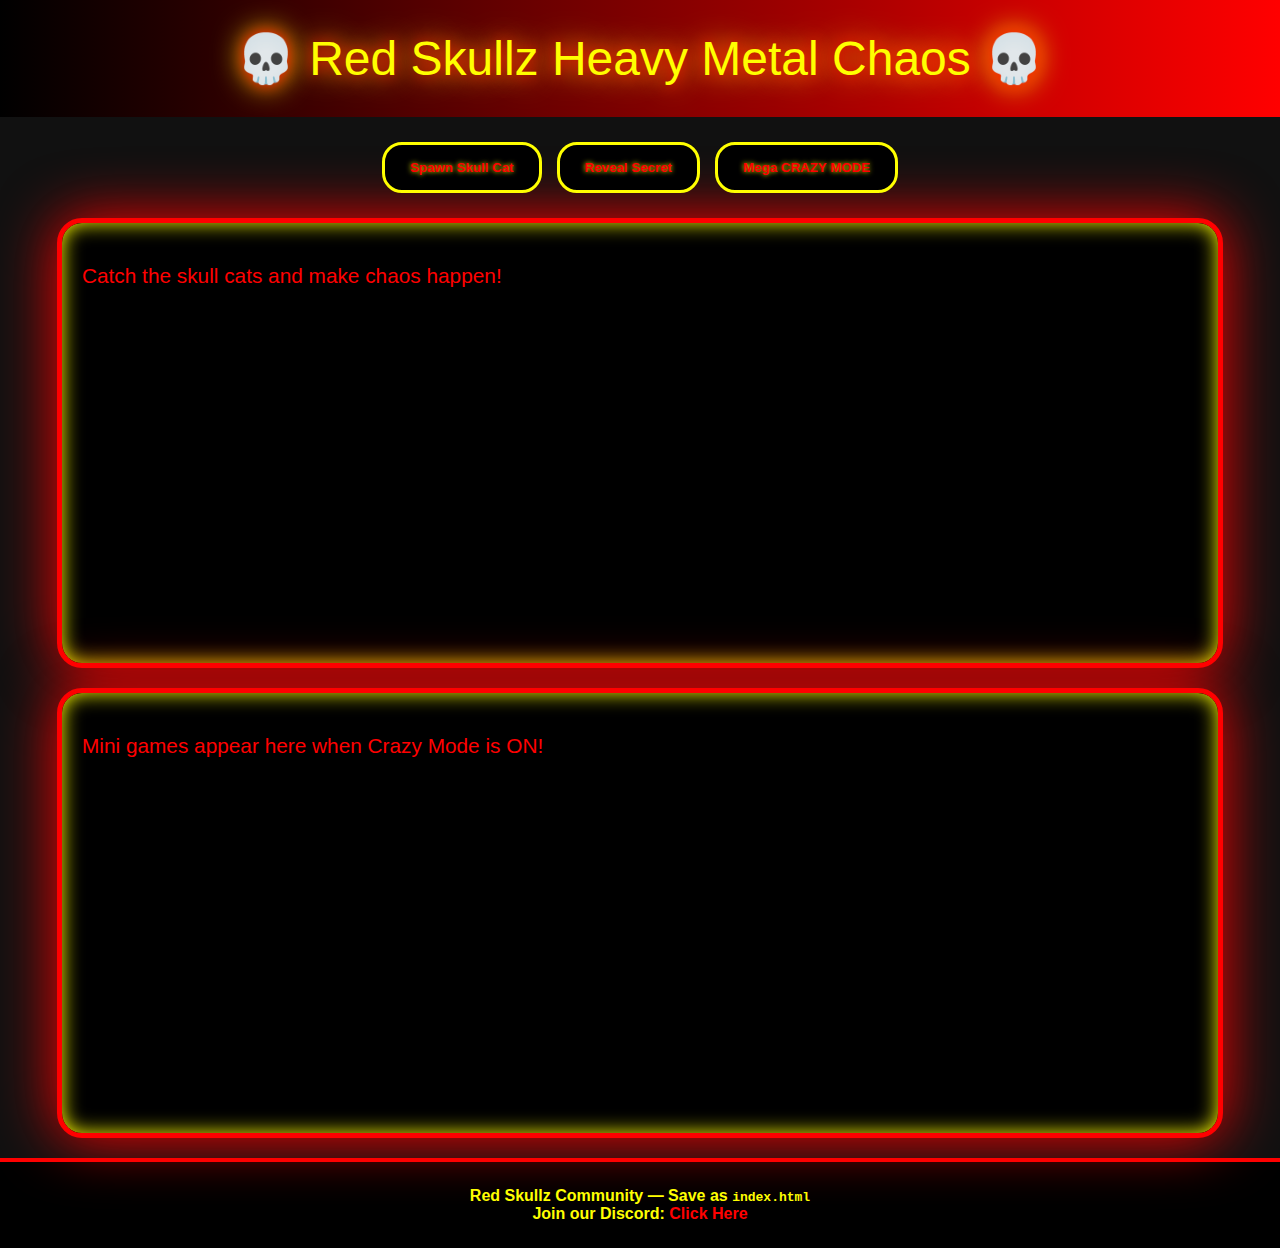
<file: Index.html>
<!doctype html>
<html lang="en">
<head>
<meta charset="utf-8">
<meta name="viewport" content="width=device-width, initial-scale=1">
<title>Red Skullz Heavy Metal Chaos</title>
<style>
  body {
    margin:0;
    font-family:"Comic Sans MS",cursive,sans-serif;
    background:#111;
    color:#f1c40f;
    overflow-x:hidden;
  }
  header {
    background:linear-gradient(90deg, black, red);
    color:yellow;
    padding:30px;
    text-align:center;
    font-size:3em;
    animation: headerPulse 2s infinite alternate;
    text-shadow: 0 0 15px red, 0 0 30px yellow;
  }
  @keyframes headerPulse {
    from {text-shadow:0 0 10px red,0 0 20px yellow;}
    to {text-shadow:0 0 25px yellow,0 0 50px red;}
  }
  nav {
    display:flex;
    justify-content:center;
    flex-wrap:wrap;
    gap:15px;
    margin:25px;
  }
  nav button {
    padding:15px 25px;
    font-weight:bold;
    border-radius:20px;
    border:3px solid yellow;
    background:black;
    color:red;
    cursor:pointer;
    transition:transform .2s;
    position:relative;
    overflow:hidden;
    text-shadow:0 0 5px yellow;
  }
  nav button:hover {transform:rotate(-10deg) scale(1.3);}
  .main-container {
    display:flex;
    flex-direction:column;
    align-items:center;
    gap:20px;
    margin:20px;
  }
  .playground, .mini-games {
    width:90%;
    max-width:1200px;
    min-height:400px;
    border:5px solid red;
    border-radius:25px;
    background:black;
    overflow:hidden;
    box-shadow:0 0 60px red, 0 0 20px yellow inset;
    padding:20px;
  }
  .skullcat {
    width:80px;
    height:80px;
    background:url('assets/skullcat.png') center/cover no-repeat;
    position:absolute;
    cursor:pointer;
    animation:bounce 1s infinite alternate;
  }
  @keyframes bounce {from{transform:translateY(0);}to{transform:translateY(-30px);}}
  .secret {
    display:none;
    margin:20px;
    padding:25px;
    border:4px groove yellow;
    background:rgba(255,0,0,0.3);
    font-size:1.5em;
    text-align:center;
    animation:flicker 1.5s infinite;
    border-radius:20px;
  }
  @keyframes flicker {0%,18%,22%,25%,53%,57%,100%{opacity:1;}20%,24%,55%{opacity:0;}}
  footer {
    background:black;
    border-top:4px solid red;
    padding:25px;
    text-align:center;
    font-weight:bold;
    color:yellow;
  }
  footer a {color:red; text-decoration:none; font-weight:bold;}
  .spark {
    position:absolute;
    width:6px;
    height:6px;
    background:radial-gradient(circle, yellow, red, transparent);
    border-radius:50%;
    pointer-events:none;
    animation:sparkAnim 600ms ease-out forwards;
  }
  @keyframes sparkAnim {to{transform:translate(var(--x),var(--y)) scale(0.1);opacity:0;}}
</style>
</head>
<body>
<header>💀 Red Skullz Heavy Metal Chaos 💀</header>
<nav>
  <button onclick="spawnSkullCat(event)">Spawn Skull Cat</button>
  <button onclick="unlockSecret(event)">Reveal Secret</button>
  <button onclick="crazyMode(event)">Mega CRAZY MODE</button>
</nav>
<div class="main-container">
  <section class="playground" id="play-area">
    <p style="font-size:1.3em; color:red;">Catch the skull cats and make chaos happen!</p>
  </section>
  <section class="mini-games" id="mini-games">
    <p style="font-size:1.3em; color:red;">Mini games appear here when Crazy Mode is ON!</p>
  </section>
</div>
<section class="secret" id="secret">🎉 YOU FOUND THE CHAOTIC SECRET 🎉</section>
<footer>
Red Skullz Community — Save as <code>index.html</code><br>
Join our Discord: <a href="https://discord.gg/eZrfmUyw" target="_blank">Click Here</a>
</footer>
<script>
let score=0;
const play=document.getElementById('play-area');
const miniGames=document.getElementById('mini-games');
function makeSparks(x,y){
  for(let i=0;i<15;i++){
    const s=document.createElement('div');
    s.className='spark';
    s.style.left=x+'px';
    s.style.top=y+'px';
    const ang=Math.random()*2*Math.PI;
    const dist=50+Math.random()*70;
    s.style.setProperty('--x', Math.cos(ang)*dist+'px');
    s.style.setProperty('--y', Math.sin(ang)*dist+'px');
    document.body.appendChild(s);
    setTimeout(()=>s.remove(),600);
  }
}
function spawnSkullCat(e){
  makeSparks(e.clientX,e.clientY);
  const cat=document.createElement('div');
  cat.className='skullcat';
  cat.style.left=Math.random()*(play.clientWidth-80)+'px';
  cat.style.top=Math.random()*(play.clientHeight-80)+'px';
  cat.onclick=(ev)=>{
    score+=10;
    makeSparks(ev.clientX,ev.clientY);
    alert('You caught a Skull Cat! Score: '+score);
    cat.remove();
  };
  play.appendChild(cat);
}
function unlockSecret(e){
  makeSparks(e.clientX,e.clientY);
  document.getElementById('secret').style.display='block';
  alert('The hidden madness has been revealed!');
}
function crazyMode(e){
  makeSparks(e.clientX,e.clientY);
  alert('MEGA CRAZY MODE ENGAGED! Mini-games everywhere!');
  document.body.style.animation='headerPulse 0.3s infinite alternate';
  setInterval(()=>spawnSkullCat({clientX:innerWidth/2,clientY:innerHeight/2}),150);
  const games=['Click the Cat','Red-Yellow Memory','Catch the Falling Skull','Skull Maze','Crazy Color Match','Speed Tap','Skull Dodge'];
  setInterval(()=>{
    const game=document.createElement('div');
    game.style.padding='15px';
    game.style.margin='5px';
    game.style.border='2px solid yellow';
    game.style.background='rgba(255,0,0,0.35)';
    game.style.borderRadius='15px';
    game.style.color='yellow';
    game.textContent=games[Math.floor(Math.random()*games.length)];
    miniGames.appendChild(game);
    setTimeout(()=>game.remove(),5000);
  },1000);
}
</script>
</body>
</html>
</file>
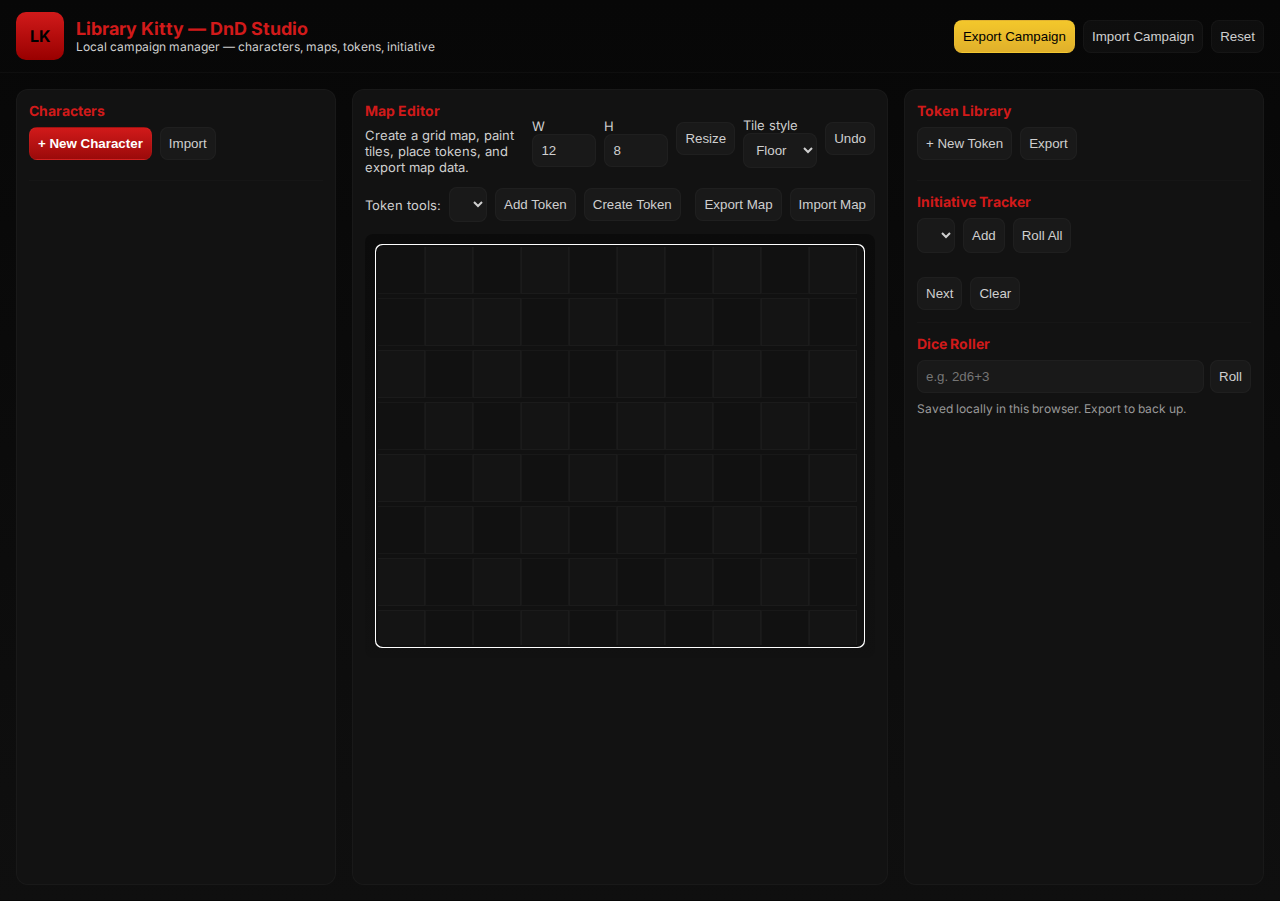
<file: dnd-studio.html>
<!doctype html>
<html lang="en">
<head>
<meta charset="utf-8"/>
<meta name="viewport" content="width=device-width,initial-scale=1"/>
<title>Library Kitty — DnD Studio</title>
<link href="https://fonts.googleapis.com/css2?family=Inter:wght@300;400;600;700&display=swap" rel="stylesheet">
<style>
  :root{
    --bg:#0b0b0b; --panel:#121212; --accent:#d11a1a; --accent-2:#f3c72b; --muted:#cfcfcf;
    --glass: rgba(255,255,255,0.03);
    --radius:12px;
  }
  *{box-sizing:border-box}
  html,body{height:100%;margin:0;font-family:Inter,system-ui,Segoe UI,Roboto,Helvetica,Arial;color:var(--muted);
    background:linear-gradient(180deg,#070707,#0f0f0f);-webkit-font-smoothing:antialiased}
  header{display:flex;gap:12px;align-items:center;padding:12px 16px;border-bottom:1px solid rgba(255,255,255,0.03)}
  .logo{width:48px;height:48px;border-radius:10px;background:linear-gradient(180deg,var(--accent),#900);display:flex;align-items:center;justify-content:center;font-weight:700;color:black}
  h1{margin:0;font-size:18px;font-weight:700;color:var(--accent)}
  .subtitle{font-size:12px;color:var(--muted)}
  .top-controls{margin-left:auto;display:flex;gap:8px;align-items:center}
  button,select,input,textarea{background:var(--glass);color:var(--muted);border:1px solid rgba(255,255,255,0.03);padding:8px;border-radius:8px}
  button.primary{background:linear-gradient(180deg,var(--accent),#9b0a0a);color:#fff;font-weight:700}
  button.yellow{background:linear-gradient(180deg,var(--accent-2),#e0b02b);color:#000}
  .layout{display:grid;grid-template-columns:320px 1fr 360px;gap:16px;padding:16px;height:calc(100vh - 72px)}
  .panel{background:var(--panel);padding:12px;border-radius:var(--radius);border:1px solid rgba(255,255,255,0.03);overflow:auto}
  .panel h3{margin:0 0 8px 0;color:var(--accent);font-size:14px}
  /* Left: characters + tools */
  .char-list{display:flex;flex-direction:column;gap:8px}
  .char-item{display:flex;gap:10px;align-items:center;padding:8px;border-radius:8px;cursor:pointer}
  .char-item.active{background:rgba(209,26,26,0.06);border:1px solid rgba(209,26,26,0.14)}
  .avatar{width:44px;height:44;border-radius:8px;background:#220000;display:flex;align-items:center;justify-content:center;color:var(--accent-2);font-weight:700}
  .char-meta{flex:1}
  .small{font-size:13px;color:var(--muted)}
  label{display:block;font-size:13px;color:var(--muted);margin-top:8px}
  input[type="number"]{width:100%}
  textarea{width:100%;min-height:80px;border-radius:8px;padding:8px}
  .row{display:flex;gap:8px}
  .row .col{flex:1}
  /* Center: map area */
  .map-toolbar{display:flex;gap:8px;align-items:center;margin-bottom:8px}
  .map-canvas{background:linear-gradient(180deg,#0b0b0b,#111);padding:12px;border-radius:8px;display:flex;justify-content:center;align-items:center}
  .grid{background:#111;border-radius:6px;overflow:auto;display:inline-block}
  .tile{width:48px;height:48px;border:1px solid rgba(255,255,255,0.03);display:inline-flex;align-items:center;justify-content:center;font-size:18px;cursor:pointer;user-select:none}
  .tile.alt{background:#141414}
  .tile.token-present{outline:3px solid rgba(243,199,43,0.14)}
  .map-settings{display:flex;gap:8px;align-items:center}
  /* Right: tokens, initiative, dice */
  .token-list{display:flex;flex-direction:column;gap:8px}
  .token-item{display:flex;gap:8px;align-items:center;padding:8px;border-radius:8px}
  .initiative{display:flex;flex-direction:column;gap:8px}
  .initiative-list{display:flex;flex-direction:column;gap:6px}
  .initiative-item{display:flex;justify-content:space-between;gap:8px;padding:8px;border-radius:8px;background:rgba(255,255,255,0.02)}
  .dice{display:flex;gap:6px;align-items:center}
  .footer-hint{font-size:12px;color:#999;margin-top:8px}
  /* small screens */
  @media (max-width:1100px){.layout{grid-template-columns:1fr;grid-auto-rows:min-content;height:auto;padding-bottom:40px}}
</style>
</head>
<body>

<header>
  <div class="logo">LK</div>
  <div>
    <h1>Library Kitty — DnD Studio</h1>
    <div class="subtitle">Local campaign manager — characters, maps, tokens, initiative</div>
  </div>

  <div class="top-controls">
    <button id="exportCampaign" class="yellow">Export Campaign</button>
    <input id="importFile" type="file" accept=".json" style="display:none">
    <button id="importCampaign">Import Campaign</button>
    <button id="clearAll">Reset</button>
  </div>
</header>

<div class="layout">
  <!-- LEFT: Characters & Tools -->
  <aside class="panel">
    <h3>Characters</h3>
    <div style="display:flex;gap:8px;margin-bottom:8px">
      <button id="newChar" class="primary">+ New Character</button>
      <button id="importChar">Import</button>
    </div>

    <div id="charList" class="char-list" aria-live="polite"></div>

    <hr style="border:none;height:1px;background:rgba(255,255,255,0.02);margin:12px 0">

    <div id="charEditor" style="display:none">
      <h3>Edit Character</h3>
      <label>Name <input id="charName" type="text"></label>
      <label>Avatar (emoji or letter) <input id="charAvatar" type="text" maxlength="2"></label>

      <div class="row">
        <div class="col">
          <label>HP <input id="charHP" type="number" min="0"></label>
        </div>
        <div class="col">
          <label>AC <input id="charAC" type="number" min="0"></label>
        </div>
      </div>

      <label>Stats (comma separated STR,DEX,CON,INT,WIS,CHA)
        <input id="charStats" type="text" placeholder="10,14,12,8,13,11">
      </label>

      <label>Notes
        <textarea id="charNotes" placeholder="Backstory, spells, equipment..."></textarea>
      </label>

      <div style="display:flex;gap:8px;margin-top:8px">
        <button id="saveChar" class="primary">Save</button>
        <button id="deleteChar">Delete</button>
        <button id="exportChar">Export Char</button>
      </div>
    </div>
  </aside>

  <!-- CENTER: Map & Canvas -->
  <section class="panel">
    <div style="display:flex;justify-content:space-between;align-items:center">
      <div>
        <h3>Map Editor</h3>
        <div class="small">Create a grid map, paint tiles, place tokens, and export map data.</div>
      </div>

      <div class="map-settings">
        <label>W <input id="mapW" type="number" value="12" min="4" style="width:64px"></label>
        <label>H <input id="mapH" type="number" value="8" min="4" style="width:64px"></label>
        <button id="resizeMap">Resize</button>
        <label>Tile style
          <select id="paintMode">
            <option value="floor">Floor</option>
            <option value="wall">Wall</option>
            <option value="water">Water</option>
            <option value="erase">Erase</option>
          </select>
        </label>
        <button id="undoPaint">Undo</button>
      </div>
    </div>

    <div class="map-toolbar" style="margin-top:12px">
      <div class="small">Token tools:</div>
      <select id="tokenPicker"></select>
      <button id="addTokenBtn">Add Token</button>
      <button id="createTokenBtn">Create Token</button>

      <div style="margin-left:auto;display:flex;gap:8px">
        <button id="exportMap">Export Map</button>
        <button id="importMap">Import Map</button>
        <input id="importMapFile" type="file" accept=".json" style="display:none">
      </div>
    </div>

    <div class="map-canvas" style="margin-top:12px">
      <div id="gridWrap" class="grid" tabindex="0" aria-label="Map grid"></div>
    </div>
  </section>

  <!-- RIGHT: Tokens, Initiative, Dice -->
  <aside class="panel">
    <h3>Token Library</h3>
    <div style="display:flex;gap:8px;margin-bottom:8px">
      <button id="newToken">+ New Token</button>
      <button id="exportTokens">Export</button>
    </div>
    <div id="tokenList" class="token-list"></div>

    <hr style="border:none;height:1px;background:rgba(255,255,255,0.02);margin:12px 0">

    <h3>Initiative Tracker</h3>
    <div style="display:flex;gap:8px;margin-bottom:8px">
      <select id="initSelect"></select>
      <button id="addToInitiative">Add</button>
      <button id="rollInit">Roll All</button>
    </div>
    <div id="initiative" class="initiative">
      <div class="initiative-list" id="initiativeList"></div>
      <div style="display:flex;gap:8px;margin-top:8px">
        <button id="nextTurn">Next</button>
        <button id="clearInitiative">Clear</button>
      </div>
    </div>

    <hr style="border:none;height:1px;background:rgba(255,255,255,0.02);margin:12px 0">

    <h3>Dice Roller</h3>
    <div class="dice">
      <input id="diceInput" placeholder="e.g. 2d6+3" style="flex:1">
      <button id="rollBtn">Roll</button>
    </div>
    <div id="diceOutput" class="footer-hint" style="margin-top:8px"></div>

    <div class="footer-hint">Saved locally in this browser. Export to back up.</div>
  </aside>
</div>

<script>
/* ========== Simple DnD Studio App ==========

 Data model (saved in localStorage under key 'lk_dnd_studio_v1'):
 {
  characters: {id: {...}},
  tokens: {id: {...}},
  maps: {id: {...}},
  activeMapId: 'map-1',
  initiative: [{id, name, init, tokenId}]
 }

 Features implemented:
 - Character CRUD + import/export
 - Token CRUD + place tokens on a grid and drag with keyboard/ mouse
 - Map grid creation + paint tiles + undo
 - Initiative tracker with rolling
 - Dice roller (NdM+K)
 - Export/Import full campaign JSON
 - Auto-save to localStorage
*/

const STORAGE_KEY = 'lk_dnd_studio_v1';

let state = {
  characters: {}, // id -> char
  tokens: {}, // id -> token meta
  maps: {}, // id -> {w,h,tiles:[], tokensOnMap: [{id,tokenId,x,y,hp}]}
  activeMapId: null,
  initiative: [] // array of {id, name, init, tokenId}
};

const dom = {
  charList: document.getElementById('charList'),
  newChar: document.getElementById('newChar'),
  importChar: document.getElementById('importChar'),
  charEditor: document.getElementById('charEditor'),
  charName: document.getElementById('charName'),
  charAvatar: document.getElementById('charAvatar'),
  charHP: document.getElementById('charHP'),
  charAC: document.getElementById('charAC'),
  charStats: document.getElementById('charStats'),
  charNotes: document.getElementById('charNotes'),
  saveChar: document.getElementById('saveChar'),
  deleteChar: document.getElementById('deleteChar'),
  exportChar: document.getElementById('exportChar'),

  mapW: document.getElementById('mapW'),
  mapH: document.getElementById('mapH'),
  resizeMap: document.getElementById('resizeMap'),
  paintMode: document.getElementById('paintMode'),
  undoPaint: document.getElementById('undoPaint'),
  gridWrap: document.getElementById('gridWrap'),
  tokenPicker: document.getElementById('tokenPicker'),
  newTokenBtn: document.getElementById('newToken'),
  tokenList: document.getElementById('tokenList'),
  addTokenBtn: document.getElementById('addTokenBtn'),
  createTokenBtn: document.getElementById('createTokenBtn'),
  exportMap: document.getElementById('exportMap'),
  importMap: document.getElementById('importMap'),
  importMapFile: document.getElementById('importMapFile'),

  exportCampaign: document.getElementById('exportCampaign'),
  importCampaign: document.getElementById('importCampaign'),
  importFile: document.getElementById('importFile'),
  clearAll: document.getElementById('clearAll'),

  initSelect: document.getElementById('initSelect'),
  addToInitiative: document.getElementById('addToInitiative'),
  initiativeList: document.getElementById('initiativeList'),
  rollInit: document.getElementById('rollInit'),
  nextTurn: document.getElementById('nextTurn'),
  clearInitiative: document.getElementById('clearInitiative'),

  diceInput: document.getElementById('diceInput'),
  rollBtn: document.getElementById('rollBtn'),
  diceOutput: document.getElementById('diceOutput')
};

// ---------- utilities ----------
function uid(prefix='id'){return prefix + '-' + Math.random().toString(36).slice(2,9)}
function saveState(){localStorage.setItem(STORAGE_KEY, JSON.stringify(state))}
function loadState(){
  const raw = localStorage.getItem(STORAGE_KEY);
  if(raw) {
    try { state = JSON.parse(raw); } catch(e){ console.warn('failed read state',e) }
  } else {
    // create default map
    const mapId = uid('map');
    state.maps[mapId] = {id:mapId,w:12,h:8,tiles:Array(12*8).fill('floor'), tokensOnMap:[]};
    state.activeMapId = mapId;
    saveState();
  }
}
function downloadJSON(obj, filename='export.json'){
  const blob = new Blob([JSON.stringify(obj, null, 2)], {type:'application/json'});
  const url = URL.createObjectURL(blob);
  const a = document.createElement('a'); a.href = url; a.download = filename; a.click();
  URL.revokeObjectURL(url);
}
function readFileInput(file, cb){
  const reader = new FileReader();
  reader.onload = e => {
    try{ cb(JSON.parse(e.target.result)) } catch(err){ alert('Invalid JSON file') }
  };
  reader.readAsText(file);
}
function rollDice(expression){
  // simple NdM+K parser
  const m = expression.trim().match(/^(\d*)d(\d+)([+-]\d+)?$/i);
  if(!m) return null;
  const n = parseInt(m[1]||'1',10);
  const s = parseInt(m[2],10);
  const mod = parseInt(m[3]||'0',10);
  const rolls = [];
  let total = 0;
  for(let i=0;i<n;i++){ const r = Math.floor(Math.random()*s)+1; rolls.push(r); total+=r }
  return {n,s,mod,rolls,total,final: total+mod};
}

// ---------- initialize ----------

loadState(); renderAll();

// ---------- Characters UI ----------
let editingCharId = null;

dom.newChar.addEventListener('click', ()=>{
  const id = uid('char');
  state.characters[id] = {id,name:'New Character',avatar:'👤',hp:10,ac:10,stats:[10,10,10,10,10,10],notes:''};
  editingCharId = id;
  saveState(); renderChars(); openCharEditor(id);
});

dom.importChar.addEventListener('click', ()=>{
  const input = document.createElement('input'); input.type='file'; input.accept='.json';
  input.onchange = (e)=>{
    const file = e.target.files[0];
    if(!file) return;
    readFileInput(file, data=>{
      // expect single character object or map of characters
      if(Array.isArray(data)){ data.forEach(c=>state.characters[c.id||uid('char')]=c) }
      else if(data.id && data.name) state.characters[data.id||uid('char')] = data;
      else if(typeof data === 'object'){ Object.assign(state.characters, data) }
      saveState(); renderChars();
    });
  };
  input.click();
});

function renderChars(){
  dom.charList.innerHTML='';
  const arr = Object.values(state.characters);
  arr.sort((a,b)=> (a.name||'').localeCompare(b.name||''));
  arr.forEach(ch=>{
    const el = document.createElement('div'); el.className='char-item';
    el.dataset.id = ch.id;
    el.innerHTML = `<div class="avatar">${ch.avatar||'👤'}</div>
      <div class="char-meta"><div style="font-weight:700">${ch.name}</div><div class="small">HP ${ch.hp} • AC ${ch.ac}</div></div>`;
    el.onclick = ()=> openCharEditor(ch.id);
    dom.charList.appendChild(el);
  });

  // update init select
  dom.initSelect.innerHTML = '';
  Object.values(state.characters).forEach(ch=>{
    const o = document.createElement('option'); o.value = ch.id; o.textContent = ch.name; dom.initSelect.appendChild(o)
  });
}
function openCharEditor(id){
  const ch = state.characters[id];
  if(!ch) return;
  editingCharId = id;
  dom.charEditor.style.display='block';
  dom.charName.value = ch.name; dom.charAvatar.value = ch.avatar||'';
  dom.charHP.value = ch.hp; dom.charAC.value = ch.ac;
  dom.charStats.value = (ch.stats||[]).join(',');
  dom.charNotes.value = ch.notes||'';
  // highlight selected in list
  Array.from(dom.charList.children).forEach(node=>node.classList.toggle('active', node.dataset.id===id));
}
dom.saveChar.addEventListener('click', ()=>{
  if(!editingCharId) return;
  const ch = state.characters[editingCharId];
  ch.name = dom.charName.value || ch.name;
  ch.avatar = dom.charAvatar.value || ch.avatar;
  ch.hp = Number(dom.charHP.value)||0;
  ch.ac = Number(dom.charAC.value)||0;
  ch.stats = dom.charStats.value.split(',').map(s=>Number(s.trim())||0);
  ch.notes = dom.charNotes.value;
  state.characters[editingCharId] = ch;
  saveState(); renderChars();
});
dom.deleteChar.addEventListener('click', ()=>{
  if(!editingCharId) return;
  if(!confirm('Delete character?')) return;
  delete state.characters[editingCharId];
  editingCharId = null; dom.charEditor.style.display='none';
  saveState(); renderChars();
});
dom.exportChar.addEventListener('click', ()=>{
  if(!editingCharId) return alert('Open a character to export');
  const ch = state.characters[editingCharId];
  downloadJSON(ch, `${(ch.name||'character').replace(/\s+/g,'_')}.json`);
});

// ---------- Tokens ----------
function renderTokens(){
  dom.tokenList.innerHTML=''; dom.tokenPicker.innerHTML='';
  Object.values(state.tokens).forEach(t=>{
    const el = document.createElement('div'); el.className='token-item';
    el.innerHTML = `<div class="avatar">${t.icon||'⚪'}</div><div style="flex:1"><div style="font-weight:700">${t.name}</div><div class="small">HP ${t.hp||''}</div></div>
      <div style="display:flex;flex-direction:column;gap:6px"><button data-id="${t.id}" class="placeBtn">Place</button><button data-id="${t.id}" class="delTok">Del</button></div>`;
    dom.tokenList.appendChild(el);

    const o = document.createElement('option'); o.value = t.id; o.textContent = t.name; dom.tokenPicker.appendChild(o);
  });

  // attach handlers
  Array.from(document.querySelectorAll('.placeBtn')).forEach(b=>{
    b.onclick = e=> { const id = e.target.dataset.id; currentPaintToken = id; alert('Token selected for placement. Click a tile to place the token.') }
  });
  Array.from(document.querySelectorAll('.delTok')).forEach(b=>{
    b.onclick = e=>{ const id = e.target.dataset.id; if(confirm('Delete token?')){ delete state.tokens[id]; saveState(); renderTokens(); renderGrid(); } }
  });
}

dom.newToken.addEventListener('click', ()=>{
  const id = uid('tok');
  state.tokens[id] = {id,name:'New Token',icon:'🟢',hp:10};
  saveState(); renderTokens();
});

dom.createTokenBtn.addEventListener('click', ()=>{
  const name = prompt('Token name:') || 'Token';
  const icon = prompt('Emoji or single char for icon (e.g. ⚔️):') || '🔸';
  const hp = Number(prompt('HP (optional):', '10') || 10);
  const id = uid('tok');
  state.tokens[id] = {id,name,icon,hp};
  saveState(); renderTokens();
});

dom.addTokenBtn.addEventListener('click', ()=>{
  const tokId = dom.tokenPicker.value;
  if(!tokId) return alert('Select a token from the picker');
  // enable placement tool
  currentPaintToken = tokId;
  alert('Token selected for placement. Click tile to place.');
});

// ---------- Map editor ----------
let paintUndoStack = [];
let currentPaintToken = null; // token id to place when clicking tile
let selectedTileIndex = null;
let draggingToken = null;

dom.resizeMap.addEventListener('click', ()=>{
  const w = Number(dom.mapW.value), h = Number(dom.mapH.value);
  if(!w||!h) return alert('Invalid size');
  const map = state.maps[state.activeMapId];
  const newTiles = Array(w*h).fill('floor');
  // copy old into top-left
  for(let y=0;y<Math.min(h,map.h);y++){
    for(let x=0;x<Math.min(w,map.w);x++){
      newTiles[y*w + x] = map.tiles[y*map.w + x]||'floor';
    }
  }
  map.w=w; map.h=h; map.tiles=newTiles;
  saveState(); renderGrid();
});

dom.paintMode.addEventListener('change', ()=>{ currentPaintToken = null });

dom.undoPaint.addEventListener('click', ()=>{
  const map = state.maps[state.activeMapId];
  const last = paintUndoStack.pop();
  if(!last) return;
  map.tiles[last.idx] = last.prev;
  saveState(); renderGrid();
});

dom.exportMap.addEventListener('click', ()=>{
  const map = state.maps[state.activeMapId];
  downloadJSON(map, (map.id||'map') + '.map.json');
});
dom.importMap.addEventListener('click', ()=> dom.importMapFile.click());
dom.importMapFile.addEventListener('change', (e)=>{
  const f = e.target.files[0]; if(!f) return;
  readFileInput(f, data=>{
    if(data.id) state.maps[data.id] = data;
    else alert('Invalid map file');
    saveState(); renderAll();
  });
});

function renderGrid(){
  const map = state.maps[state.activeMapId];
  dom.gridWrap.innerHTML = '';
  dom.gridWrap.style.gridTemplateColumns = `repeat(${map.w}, 1fr)`;
  dom.gridWrap.style.width = `${map.w * 50}px`;
  dom.gridWrap.style.height = `${map.h * 50}px`;

  // create tile elements
  for(let y=0;y<map.h;y++){
    for(let x=0;x<map.w;x++){
      const idx = y*map.w + x;
      const tileType = map.tiles[idx] || 'floor';
      const el = document.createElement('div');
      el.className = 'tile';
      if((x+y)%2) el.classList.add('alt');
      el.dataset.idx = idx; el.dataset.x=x; el.dataset.y=y;
      // tile content: emoji or small marker based on type
      const icon = tileType==='floor' ? '' : tileType==='wall' ? '▣' : tileType==='water' ? '≈' : '';
      el.textContent = icon;
      el.title = `${tileType} (${x},${y})`;
      el.style.width = '48px'; el.style.height='48px';
      // token on this tile?
      const tokOn = map.tokensOnMap.find(t=>t.x===x && t.y===y);
      if(tokOn) {
        el.innerHTML = `<div style="display:flex;flex-direction:column;align-items:center;justify-content:center">
          <div style="font-size:18px">${state.tokens[tokOn.tokenId]?.icon||'🔸'}</div>
          <div style="font-size:11px">${tokOn.name}</div>
        </div>`;
        el.classList.add('token-present');
      }

      el.addEventListener('click', tileClick);
      el.addEventListener('dblclick', tileDblClick);
      dom.gridWrap.appendChild(el);
    }
  }
  // keyboard support for moving selected token
  dom.gridWrap.focus();
}

function tileClick(e){
  const idx = Number(e.currentTarget.dataset.idx);
  const map = state.maps[state.activeMapId];
  const mode = dom.paintMode.value;

  // if a token is selected for placement
  if(currentPaintToken){
    // place token on clicked tile (if no token already)
    const x = Number(e.currentTarget.dataset.x), y = Number(e.currentTarget.dataset.y);
    const existing = map.tokensOnMap.find(t=>t.x===x && t.y===y);
    if(existing) {
      if(!confirm('Replace token on this tile?')) return;
      map.tokensOnMap = map.tokensOnMap.filter(t=>!(t.x===x && t.y===y));
    }
    const tok = state.tokens[currentPaintToken];
    const placed = {id:uid('placed'), tokenId:currentPaintToken, name:tok.name, x, y, hp:tok.hp||0};
    map.tokensOnMap.push(placed);
    currentPaintToken = null;
    saveState(); renderGrid();
    return;
  }

  // otherwise painting
  if(mode && mode !== 'erase'){
    const prev = map.tiles[idx];
    paintUndoStack.push({idx, prev});
    map.tiles[idx] = mode;
    saveState(); renderGrid(); return;
  } else if(mode === 'erase'){
    const prev = map.tiles[idx];
    paintUndoStack.push({idx, prev});
    map.tiles[idx] = 'floor';
    saveState(); renderGrid(); return;
  }

  // selecting tokens on tile (single-click)
  const x = Number(e.currentTarget.dataset.x), y = Number(e.currentTarget.dataset.y);
  const placed = map.tokensOnMap.find(t=>t.x===x && t.y===y);
  if(placed){
    // open quick context: move or delete or edit hp
    const action = prompt(`Token: ${placed.name}\n type "move" to pick up, "del" to delete, or new HP to set`, 'move');
    if(action === null) return;
    if(action==='move'){
      draggingToken = placed; // next click on tile will move it
      alert('Click on target tile to move token.');
      return;
    } else if(action === 'del'){
      map.tokensOnMap = map.tokensOnMap.filter(t=>t.id !== placed.id);
      saveState(); renderGrid(); return;
    } else {
      const hp = Number(action); if(!isNaN(hp)) placed.hp = hp; saveState(); renderGrid(); return;
    }
  }

  // move token if dragging
  if(draggingToken){
    const placed = draggingToken;
    placed.x = x; placed.y = y; draggingToken = null;
    saveState(); renderGrid(); return;
  }
}

function tileDblClick(e){
  // quick paint toggle among floor/wall/water
  const idx = Number(e.currentTarget.dataset.idx), map = state.maps[state.activeMapId];
  const cur = map.tiles[idx];
  const order = ['floor','wall','water'];
  const next = order[(order.indexOf(cur)+1) % order.length];
  paintUndoStack.push({idx, prev:cur});
  map.tiles[idx] = next; saveState(); renderGrid();
}

function renderAll(){
  renderChars(); renderTokens();
  // ensure an active map exists
  if(!state.activeMapId || !state.maps[state.activeMapId]){
    const id = Object.keys(state.maps)[0]; state.activeMapId = id;
  }
  dom.mapW.value = state.maps[state.activeMapId].w;
  dom.mapH.value = state.maps[state.activeMapId].h;
  renderGrid(); renderInitiative();
  saveState();
}

// ---------- Initiative ----------
dom.addToInitiative.addEventListener('click', ()=>{
  const charId = dom.initSelect.value;
  if(!charId) return alert('Select a character to add');
  const ch = state.characters[charId];
  const atk = Number(prompt('Manual init value? leave blank to roll', '')) ;
  const roll = isNaN(atk) ? (Math.floor(Math.random()*20)+1) : atk;
  state.initiative.push({id:uid('ini'), name:ch.name, init:roll, tokenId:null});
  saveState(); renderInitiative();
});

dom.rollInit.addEventListener('click', ()=>{
  // roll for all current initiative entries (if characters exist)
  state.initiative = [];
  Object.values(state.characters).forEach(ch=>{
    const roll = Math.floor(Math.random()*20)+1 + 0; // no dex mod by default
    state.initiative.push({id:uid('ini'), name:ch.name, init:roll, tokenId:null});
  });
  saveState(); renderInitiative();
});

function renderInitiative(){
  dom.initiativeList.innerHTML='';
  state.initiative.sort((a,b)=>b.init - a.init);
  state.initiative.forEach((it, idx)=>{
    const el = document.createElement('div'); el.className='initiative-item';
    el.innerHTML = `<div><strong>${it.name}</strong> <span style="color:#aaa">(${it.init})</span></div>
      <div style="display:flex;gap:8px"><button data-id="${it.id}" class="iniUp">▲</button><button data-id="${it.id}" class="iniDown">▼</button><button data-id="${it.id}" class="iniDel">✖</button></div>`;
    dom.initiativeList.appendChild(el);
  });
  // attach buttons
  Array.from(document.querySelectorAll('.iniUp')).forEach(b=>b.onclick = e=>{
    const id = e.target.dataset.id; const idx = state.initiative.findIndex(x=>x.id===id);
    if(idx>0){ const tmp = state.initiative[idx-1]; state.initiative[idx-1]=state.initiative[idx]; state.initiative[idx]=tmp; saveState(); renderInitiative() }
  });
  Array.from(document.querySelectorAll('.iniDown')).forEach(b=>b.onclick = e=>{
    const id = e.target.dataset.id; const idx = state.initiative.findIndex(x=>x.id===id);
    if(idx < state.initiative.length-1){ const tmp = state.initiative[idx+1]; state.initiative[idx+1]=state.initiative[idx]; state.initiative[idx]=tmp; saveState(); renderInitiative() }
  });
  Array.from(document.querySelectorAll('.iniDel')).forEach(b=>b.onclick = e=>{
    const id = e.target.dataset.id; state.initiative = state.initiative.filter(x=>x.id!==id); saveState(); renderInitiative();
  });
}

dom.nextTurn.addEventListener('click', ()=>{
  if(state.initiative.length===0) return;
  // rotate first entry to end
  const first = state.initiative.shift();
  state.initiative.push(first);
  saveState(); renderInitiative();
});
dom.clearInitiative.addEventListener('click', ()=>{ if(confirm('Clear initiative?')){ state.initiative=[]; saveState(); renderInitiative() } });

// ---------- Dice roller ----------
dom.rollBtn.addEventListener('click', ()=>{
  const expr = dom.diceInput.value.trim();
  if(!expr) return;
  const res = rollDice(expr);
  if(!res) { dom.diceOutput.textContent='Invalid expression. Use NdM+K (e.g. 2d6+3)'; return; }
  dom.diceOutput.textContent = `Rolls: ${res.rolls.join(', ')} | total: ${res.total} | mod: ${res.mod} -> final: ${res.final}`;
});

// ---------- Campaign export/import ----------
dom.exportCampaign.addEventListener('click', ()=>{
  downloadJSON(state, 'lk_dnd_campaign.json');
});
dom.importCampaign.addEventListener('click', ()=> dom.importFile.click());
dom.importFile.addEventListener('change', (e)=>{
  const f = e.target.files[0]; if(!f) return;
  readFileInput(f, data=>{
    if(!data) return alert('Bad file');
    if(confirm('Importing will overwrite current local campaign. Continue?')){
      state = data; saveState(); renderAll();
    }
  });
});

dom.clearAll.addEventListener('click', ()=>{
  if(confirm('Reset everything and clear local storage?')){ localStorage.removeItem(STORAGE_KEY); location.reload(); }
});

// ---------- Map token move with arrow keys ----------
document.addEventListener('keydown', (e)=>{
  const map = state.maps[state.activeMapId];
  if(!map) return;
  // find selected token (if any token placed and one is marked as selected token id stored in draggingToken)
  // For convenience: use arrow keys to move last placed token
  if(e.key.startsWith('Arrow')){
    e.preventDefault();
    const last = map.tokensOnMap[map.tokensOnMap.length-1];
    if(!last) return;
    if(e.key==='ArrowLeft') last.x = Math.max(0, last.x -1);
    if(e.key==='ArrowRight') last.x = Math.min(map.w-1, last.x +1);
    if(e.key==='ArrowUp') last.y = Math.max(0, last.y -1);
    if(e.key==='ArrowDown') last.y = Math.min(map.h-1, last.y +1);
    saveState(); renderGrid();
  }
});

// ---------- Misc: initial sample data (if none) ----------
(function seedIfEmpty(){
  if(Object.keys(state.characters).length===0){
    const c1 = uid('char'); state.characters[c1] = {id:c1,name:'Ren Morikawa',avatar:'😺',hp:18,ac:13,stats:[12,14,12,10,11,9],notes:'Protagonist — exchange student.'};
    const c2 = uid('char'); state.characters[c2] = {id:c2,name:'Talia',avatar:'🪄',hp:12,ac:12,stats:[8,16,10,14,12,11],notes:'Arcane thief.'};
  }
  if(Object.keys(state.tokens).length===0){
    const t1 = uid('tok'); state.tokens[t1] = {id:t1,name:'Goblin',icon:'👹',hp:7};
    const t2 = uid('tok'); state.tokens[t2] = {id:t2,name:'Owlbear',icon:'🦉',hp:42};
  }
  saveState();
})();

renderAll();

/* ========== End script ========== */
</script>
</body>
</html>
</file>
